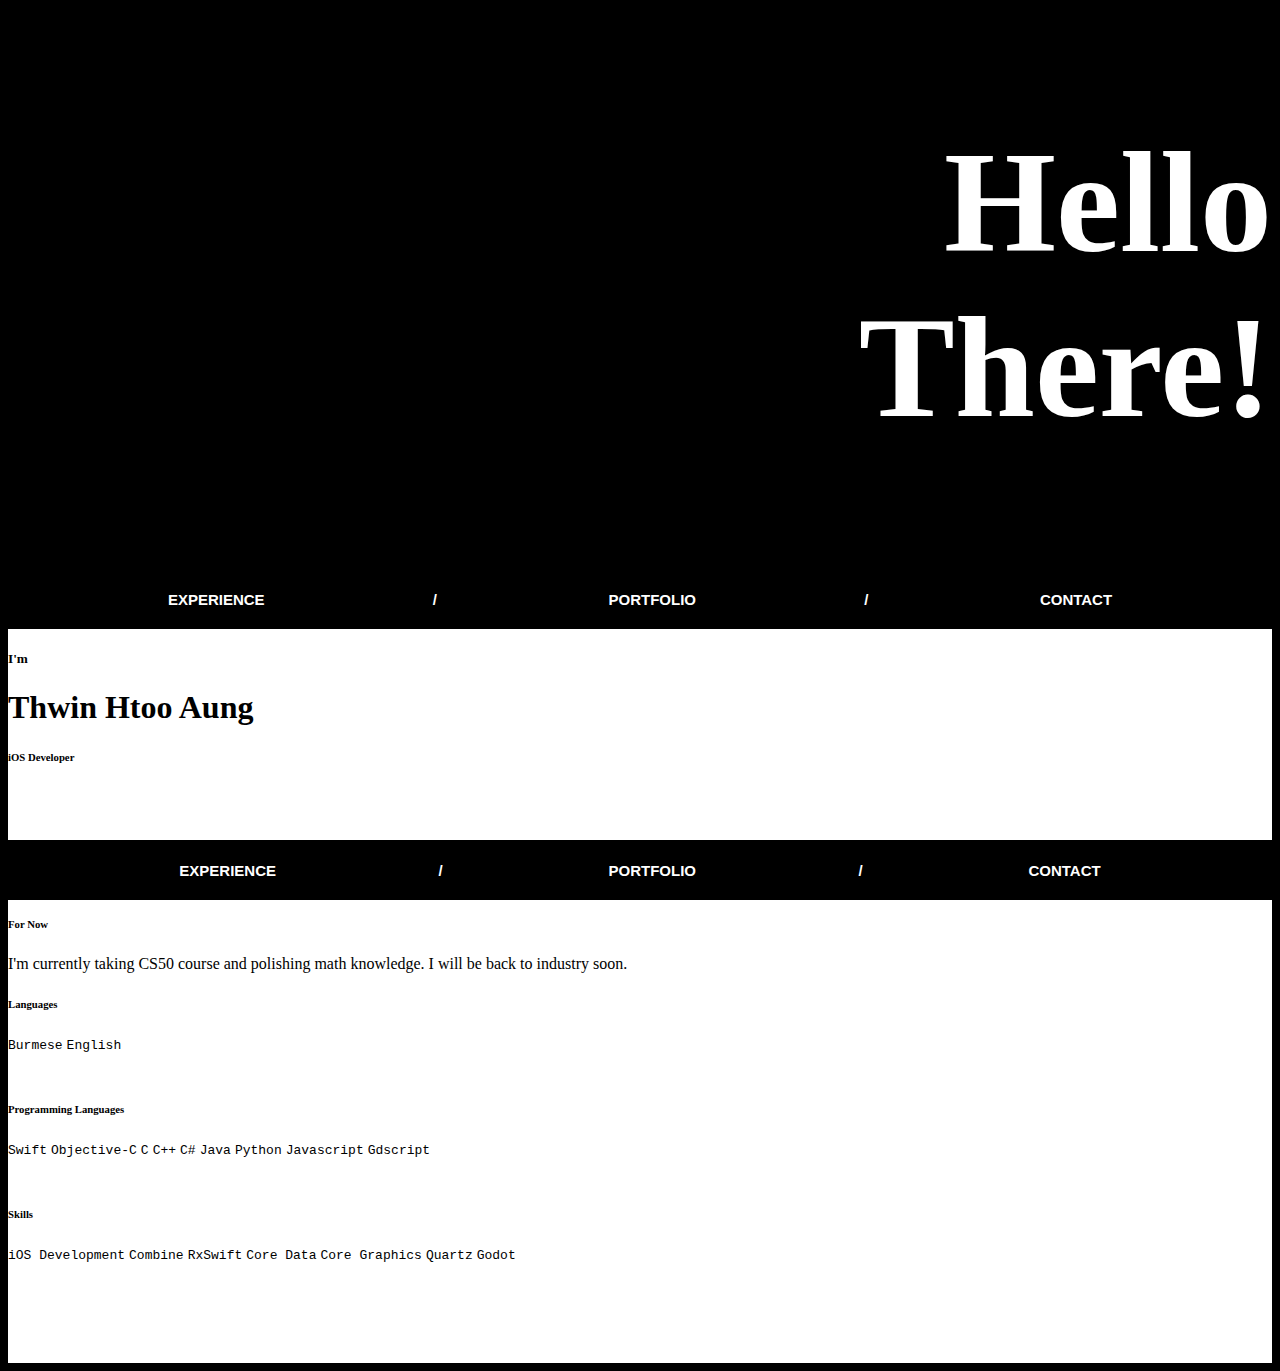
<file: index.html>
<!DOCTYPE html>

<html lang="en">
    <head>
        <meta charset="UTF-8">
        <meta name="viewport" content="width=device-width, initial-scale=1, shrink-to-fit=no">
        <link href="styles.css" rel="stylesheet">
        <title>About</title>
        <link 
            href="https://cdn.jsdelivr.net/npm/bootstrap@5.0.2/dist/css/bootstrap.min.css" 
            rel="stylesheet" 
            integrity="sha384-EVSTQN3/azprG1Anm3QDgpJLIm9Nao0Yz1ztcQTwFspd3yD65VohhpuuCOmLASjC" 
            crossorigin="anonymous"
        >
        <script 
            src="https://code.jquery.com/jquery-3.3.1.slim.min.js" 
            integrity="sha384-q8i/X+965DzO0rT7abK41JStQIAqVgRVzpbzo5smXKp4YfRvH+8abtTE1Pi6jizo" 
            crossorigin="anonymous"
        ></script>
        <script 
            src="https://cdn.jsdelivr.net/npm/bootstrap@5.0.2/dist/js/bootstrap.bundle.min.js" 
            integrity="sha384-MrcW6ZMFYlzcLA8Nl+NtUVF0sA7MsXsP1UyJoMp4YLEuNSfAP+JcXn/tWtIaxVXM" 
            crossorigin="anonymous"
        ></script>
        <script src="homepage.js"></script>
    </head>
    <body class="bg-black">


        <div class="container-fluid vh-100">
            <div class="row d-flex h-100">
                <div class="col-sm-6 d-none d-sm-block">
                    <div class="d-flex vh-100 flex-column">
                        <div class="d-flex flex-column spacer">
                            <div class="spacer"></div>
                            <h2 class="super-title fg-white pr-5" style="text-align:right">Hello<br>There!</h2>
                            <div class="spacer"></div>
                        </div>
                        <nav id="nav1" class="btm-nav fg-white"></nav>
                    </div>
                </div>

                <div class="col-sm-6 bg-white">
                    <div class="d-flex vh-100 flex-column p-5 overflow-y-scroll">
                        <div class="spacer"></div>
                        <div>
                            <h5>I'm</h5>
                            <h1 class="" style="font-weight:bold">Thwin Htoo Aung</h1>
                            <div>
                                <h6>iOS Developer</h6>
                            </div>
                            <div class="height-25"></div>
                            <h6>About</h6>
                            <p>I have 3 and a half years worth of extensive knowledge on iOS development. Since technology advances and jump super fast, I'm always constantly learning and finding new ways or place to grow.</p>
                            <h6>For Now</h6>
                            <p>I'm currently taking CS50 course and polishing math knowledge. I will be back to industry soon.</p>
                            <h6>Languages</h6>
                            <div>
                                <kbd>Burmese</kbd>
                                <kbd>English</kbd>
                            </div>
                            <div class="height-25"></div>
                            <h6>Programming Languages</h6>
                            <div>
                                <kbd>Swift</kbd>
                                <kbd>Objective-C</kbd>
                                <kbd>C</kbd>
                                <kbd>C++</kbd>
                                <kbd>C#</kbd>
                                <kbd>Java</kbd>
                                <kbd>Python</kbd>
                                <kbd>Javascript</kbd>
                                <kbd>Gdscript</kbd>
                            </div>
                            <div class="height-25"></div>
                            <h6>Skills</h6>
                            <div>
                                <kbd>iOS Development</kbd>
                                <kbd>Combine</kbd>
                                <kbd>RxSwift</kbd>
                                <kbd>Core Data</kbd>
                                <kbd>Core Graphics</kbd>
                                <kbd>Quartz</kbd>
                                <kbd>Godot</kbd>
                            </div>
                            <div class="height-25"></div>
                            <div class="height-25"></div>
                            <div class="height-25"></div>
                            <div class="height-25"></div>
                        </div>
                        <div class="spacer"></div>
                    </div>
                </div>
            </div>
        </div>

        <!-- Mobile Nav Bar -->
        <div class="stick-bottom-fix padding-rl-25 d-block d-sm-none bg-black">
            <footer id="nav2" class="btm-nav fg-white"></footer>
        </div>


        <script>
            $(document).ready(function(){
                const name = "about";
                add_menu_items({of: name, to: nav1});
                add_menu_items({of: name, to: nav2});
            });
        </script>



    </body>
</html>
</file>
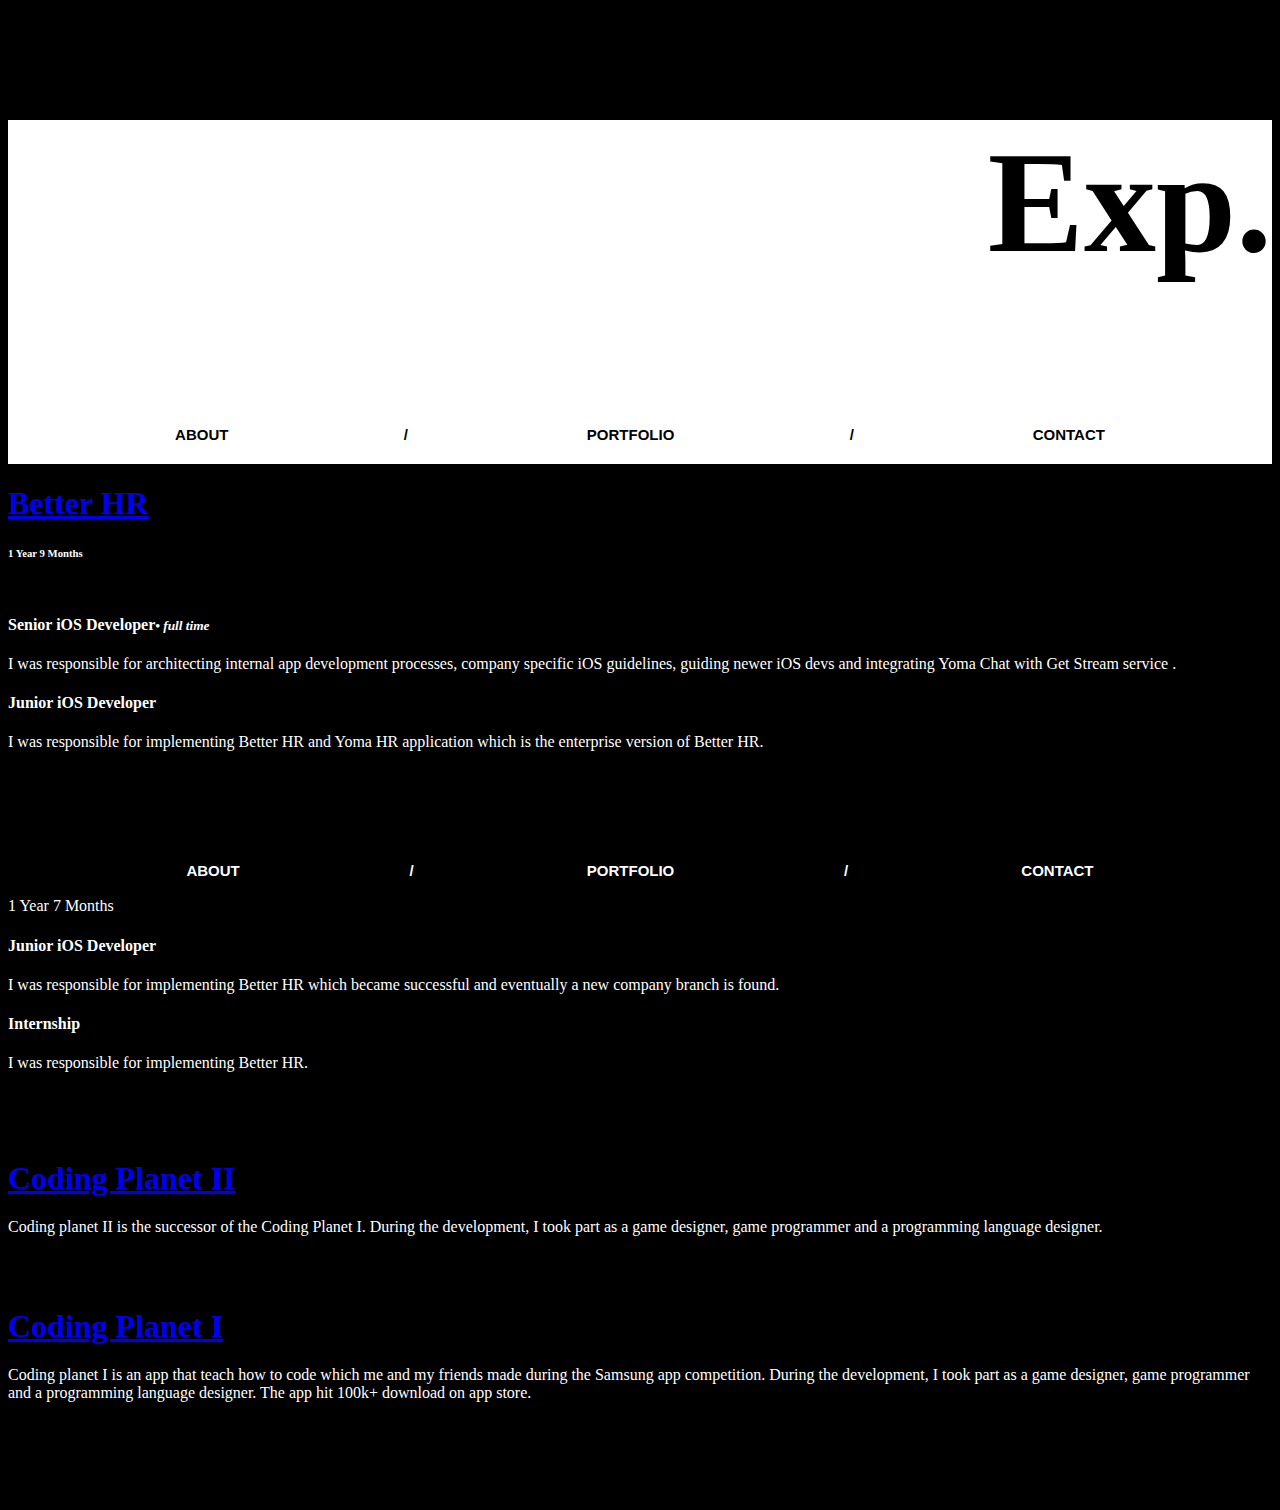
<file: experience.html>
<!DOCTYPE html>

<html lang="en">
    <head>
        <meta charset="UTF-8">
        <link 
            href="https://cdn.jsdelivr.net/npm/bootstrap@5.0.2/dist/css/bootstrap.min.css" 
            rel="stylesheet" 
            integrity="sha384-EVSTQN3/azprG1Anm3QDgpJLIm9Nao0Yz1ztcQTwFspd3yD65VohhpuuCOmLASjC" 
            crossorigin="anonymous"
        >
        <script 
            src="https://code.jquery.com/jquery-3.3.1.slim.min.js" 
            integrity="sha384-q8i/X+965DzO0rT7abK41JStQIAqVgRVzpbzo5smXKp4YfRvH+8abtTE1Pi6jizo" 
            crossorigin="anonymous"
        ></script>
        <script 
            src="https://cdn.jsdelivr.net/npm/bootstrap@5.0.2/dist/js/bootstrap.bundle.min.js" 
            integrity="sha384-MrcW6ZMFYlzcLA8Nl+NtUVF0sA7MsXsP1UyJoMp4YLEuNSfAP+JcXn/tWtIaxVXM" 
            crossorigin="anonymous"
        ></script>
        <meta name="viewport" content="width=device-width, initial-scale=1, shrink-to-fit=no">
        <link href="styles.css" rel="stylesheet">
        <title>Experience</title>

        <script src="homepage.js"></script>
    </head>
    <body class="bg-black">
        
        <div class="container-fluid vh-100">
            <div class="row d-flex h-100 bg-white">
                <div class="col-sm-6 d-none d-sm-block">
                    <div class="d-flex h-100 flex-column">
                        <div class="d-flex flex-column spacer">
                            <div class="spacer"></div>
                            <div>
                                <h2 class="super-title pr-5" style="text-align:right">Exp.</h2>
                            </div>
                            <div class="spacer"></div>
                        </div>
                        <nav id="nav1" class="btm-nav"></nav>
                    </div>
                </div>
                
                <div class="col-sm-6 bg-black overflow-y-scroll">
                    <div class="d-flex vh-100 flex-column p-5 scroll fg-white">
                        <div class="spacer"></div>
                        <div>
                            <h1 class="font-weight-bold"><a href="https://betterhr.io/my-mm/">Better HR</a></h1>
                            <h6>1 Year 9 Months</h6>
                            <div class="height-10"></div>
                            <h4><b>Senior iOS Developer</b><small><i>• full time</i></small></h4>
                            <p>I was responsible for architecting internal app development processes, company specific iOS guidelines, guiding newer iOS devs and integrating Yoma Chat with Get Stream service .</p>
                            <h4><b>Junior iOS Developer</b> </h4>
                            <p>I was responsible for implementing Better HR and Yoma HR application which is the enterprise version of Better HR.</p>

                            <div class="height-50"></div>

                            <h1 class="font-weight-bold"><a href="https://www.nexlabs.co">Nexlabs.co</a></h1>
                            <p>1 Year 7 Months</p>
                            <h4><b>Junior iOS Developer</b></h4>
                            <p>I was responsible for implementing Better HR which became successful and eventually a new company branch is found.</p>
                            <h4><b>Internship</b></h4>
                            <p>I was responsible for implementing Better HR.</p>

                            <div class="height-50"></div>

                            <h1 class="font-weight-bold">
                                <a href="https://play.google.com/store/apps/details?id=com.material.design.codingplanet&hl=my&gl=US">
                                    Coding Planet II
                                </a>
                            </h1>
                            <quote>Coding planet II is the successor of the Coding Planet I. During the development, I took part as a game designer, game programmer and a programming language designer.</quote>

                            <div class="height-50"></div>

                            <h1 class="font-weight-bold">
                                <a href="https://play.google.com/store/apps/details?id=com.material.design.codingplanets&hl=my&gl=US">
                                    Coding Planet I
                                </a>
                            </h1>
                            <quote>Coding planet I is an app that teach how to code which me and my friends made during the Samsung app competition. During the development, I took part as a game designer, game programmer and a programming language designer. The app hit 100k+ download on app store.</quote>
                            <div class="height-100"></div>
                        </div>
                        <div class="spacer"></div>
                    </div>
                </div>
            </div>
        </div>




        <!-- Mobile Nav Bar -->
        <div class="stick-bottom-fix padding-rl-25 d-block d-sm-none bg-black">
            <footer id="nav2" class="btm-nav fg-white"></footer>
        </div>

        <script>
            $(document).ready(function(){
                const name = "experience";
                add_menu_items({of: name, to: nav1});
                add_menu_items({of: name, to: nav2});
            });
        </script>
    </body>
</html>
</file>
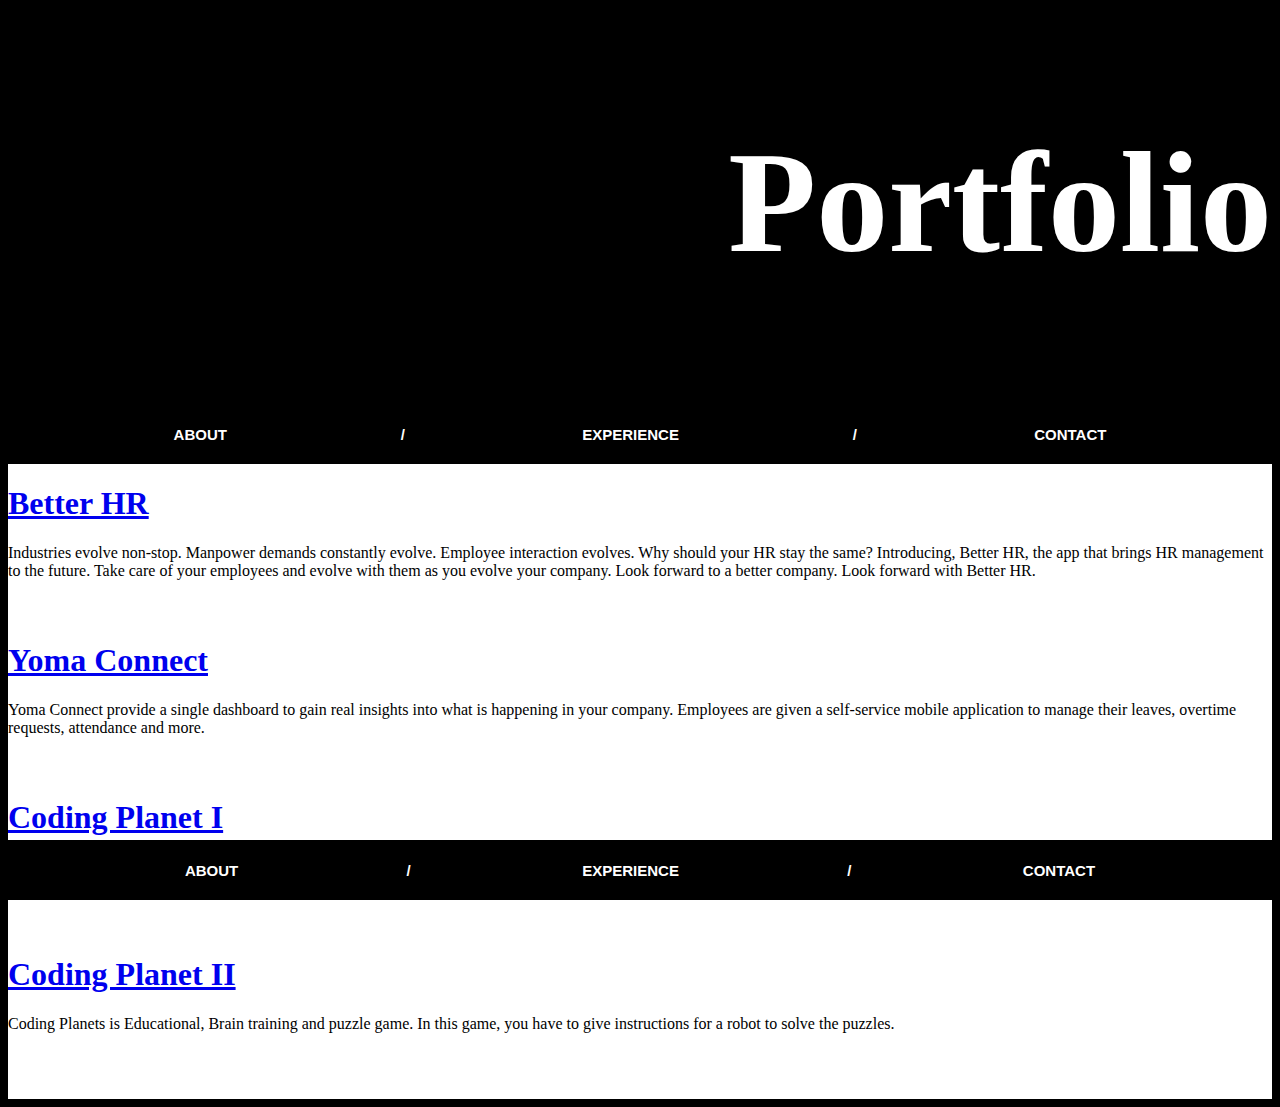
<file: portfolio.html>
<!DOCTYPE html>

<html lang="en">
    <head>
        <meta charset="UTF-8">
        <link 
            href="https://cdn.jsdelivr.net/npm/bootstrap@5.0.2/dist/css/bootstrap.min.css" 
            rel="stylesheet" 
            integrity="sha384-EVSTQN3/azprG1Anm3QDgpJLIm9Nao0Yz1ztcQTwFspd3yD65VohhpuuCOmLASjC" 
            crossorigin="anonymous"
        >
        <script 
            src="https://code.jquery.com/jquery-3.3.1.slim.min.js" 
            integrity="sha384-q8i/X+965DzO0rT7abK41JStQIAqVgRVzpbzo5smXKp4YfRvH+8abtTE1Pi6jizo" 
            crossorigin="anonymous"
        ></script>
        <script 
            src="https://cdn.jsdelivr.net/npm/bootstrap@5.0.2/dist/js/bootstrap.bundle.min.js" 
            integrity="sha384-MrcW6ZMFYlzcLA8Nl+NtUVF0sA7MsXsP1UyJoMp4YLEuNSfAP+JcXn/tWtIaxVXM" 
            crossorigin="anonymous"
        ></script>
        <meta name="viewport" content="width=device-width, initial-scale=1, shrink-to-fit=no">
        <link href="styles.css" rel="stylesheet">
        <title>Portfolio</title>

        <script src="homepage.js"></script>
    </head>
    <body class="bg-black">
        
        <div class="container-fluid vh-100">
            <div class="row d-flex h-100">
                <div class="col-sm-6 d-none d-sm-block">
                    <div class="d-flex h-100 flex-column">
                        <div class="d-flex flex-column spacer">
                            <div class="spacer"></div>
                            <div>
                                <h2 class="super-title fg-white pr-5" style="text-align:right">Portfolio</h2>
                            </div>
                            <div class="spacer"></div>
                        </div>
                        <nav id="nav2" class="btm-nav fg-white">
                        </nav>
                    </div>
                </div>
                
                <div class="col-sm-6 bg-white">
                    <div class="d-flex w-100 vh-100 flex-column p-5 overflow-y-scroll">
                        <div class="spacer"></div>
                        <div>
                            <h1 class="font-weight-bold"><a href="https://apps.apple.com/us/app/better-hr/id1375280585">Better HR</a></h1>
                            <p>Industries evolve non-stop. Manpower demands constantly evolve. Employee interaction evolves. Why should your HR stay the same? Introducing, Better HR, the app that brings HR management to the future. Take care of your employees and evolve with them as you evolve your company.
                            Look forward to a better company. Look forward with Better HR.</p>

                            <div class="height-25"></div>
                            
                            <h1 class="font-weight-bold"><a href="https://apps.apple.com/us/app/yoma-connect/id1475886370">Yoma Connect</a></h1>
                            <p>Yoma Connect provide a single dashboard to gain real insights into what is happening in your company. Employees are given a self-service mobile application to manage their leaves, overtime requests, attendance and more.</p>
                            
                            <div class="height-25"></div>
                            
                            <h1 class="font-weight-bold"><a href="https://play.google.com/store/apps/details?id=com.material.design.codingplanet&hl=my&gl=US">Coding Planet I</a></h1>
                            <p>Nowadays, Programming is very essential. Coding Planets is Educational, Brain training and puzzle game. In this game, you have to write program for a robot to solve the puzzles. There are three Programming languages supported and every ages can play.
                            </p>
                            
                            <div class="height-25"></div>
                            
                            <h1 class="font-weight-bold"><a href="https://play.google.com/store/apps/details?id=com.material.design.codingplanets&hl=my&gl=US">Coding Planet II</a></h1>
                            <p>Coding Planets is Educational, Brain training and puzzle game. In this game, you have to give instructions for a robot to solve the puzzles.</p>

                            <div class="height-50"></div>
                        </div>
                        <div class="spacer"></div>
                    </div>
                </div>
            </div>
        </div>

        <!-- Mobile Nav Bar -->
        <div class="stick-bottom-fix padding-rl-25 d-block d-sm-none bg-black">
            <footer id="nav1" class="btm-nav fg-white">
            </footer>
        </div>


        <script>
            $(document).ready(function(){
                const name = "portfolio";
                add_menu_items({of: name, to: nav1});
                add_menu_items({of: name, to: nav2});
            });
        </script>
    </body>
</html>
</file>
<file: styles.css>
.text-decoration-none { text-decoration: none; }
.text-decoration-none:* { text-decoration: none; }

.font-weight-bold { font-weight:bold; }

.bg-white{ background-color: white; }
.bg-gray { background-color: #2a363b; }
.bg-black { background-color: black;}
.bg-red {background-color: #e84a5f;}
.bg-yellow {background-color: #f8b195;}
.bg-pink {background-color: #c08c64;}
.bg-purple {background-color: #6c5b7b;}
.bg-blue {background-color: #355c7d;}

.fg-white {color: white;}

.super-title {
	font-weight: bold;
	font-size: 9em;
}

.super-subtitle {
	font-size: 6em;
}

.spacer {flex-grow: 1;}


.padding-rl-25 {
	padding-left: 25px;
	padding-right: 25px;
}


.stick-bottom-fix {
	position: fixed;
	bottom: 0px;
	display: flex;
	left: 0px;
	right: 0px;
	flex-direction: column;
}


.btm-nav {
	/*box-sizing: border-box;*/
	font-family: sans-serif;
	font-size: 15px;
	font-weight: bold;
	
	display: flex;
	align-items: center;
	justify-content: center;
	height: 60px;
	flex-grow: 0;
	flex-shrink: 10000;
}

.btm-nav a {
	text-decoration: none;
	text-transform: uppercase;
	color: inherit;
	flex-grow: 100;
	text-align: center;
	/*padding-top: 15px;*/
	/*padding-bottom: 15px;*/
}
.btm-nav a:hover {
	text-decoration: none;
	text-transform: uppercase;
	color: inherit;
	opacity: 0.5;
}
.btm-nav a:visit {
	text-decoration: none;
	text-transform: uppercase;
	color: inherit;
}
.btm-nav a:focus {
	text-decoration: none;
	text-transform: uppercase;
	color: inherit;
}

.btm-nav span.separator {
	flex-grow: 1;
	/*padding-top: 15px;*/
	/*padding-bottom: 15px;*/
}


.btm-nav span.separator:hover {
	cursor: default;
}

.btm-nav span.separator::before {
	content: "  ";
	white-space: pre;
}
.btm-nav span.separator::after {
	content: "  ";
	white-space: pre;
}







.overflow-y-hidden {
	overflow-y: hidden;
}


.overflow-y-scroll {
	overflow-y: scroll;
}




.height-10 {
	height: 10px;
}
.height-25 {
	height: 25px;
}
.height-50 {
	height: 50px;
}
.height-100 {
	height: 100px;
}
</file>
